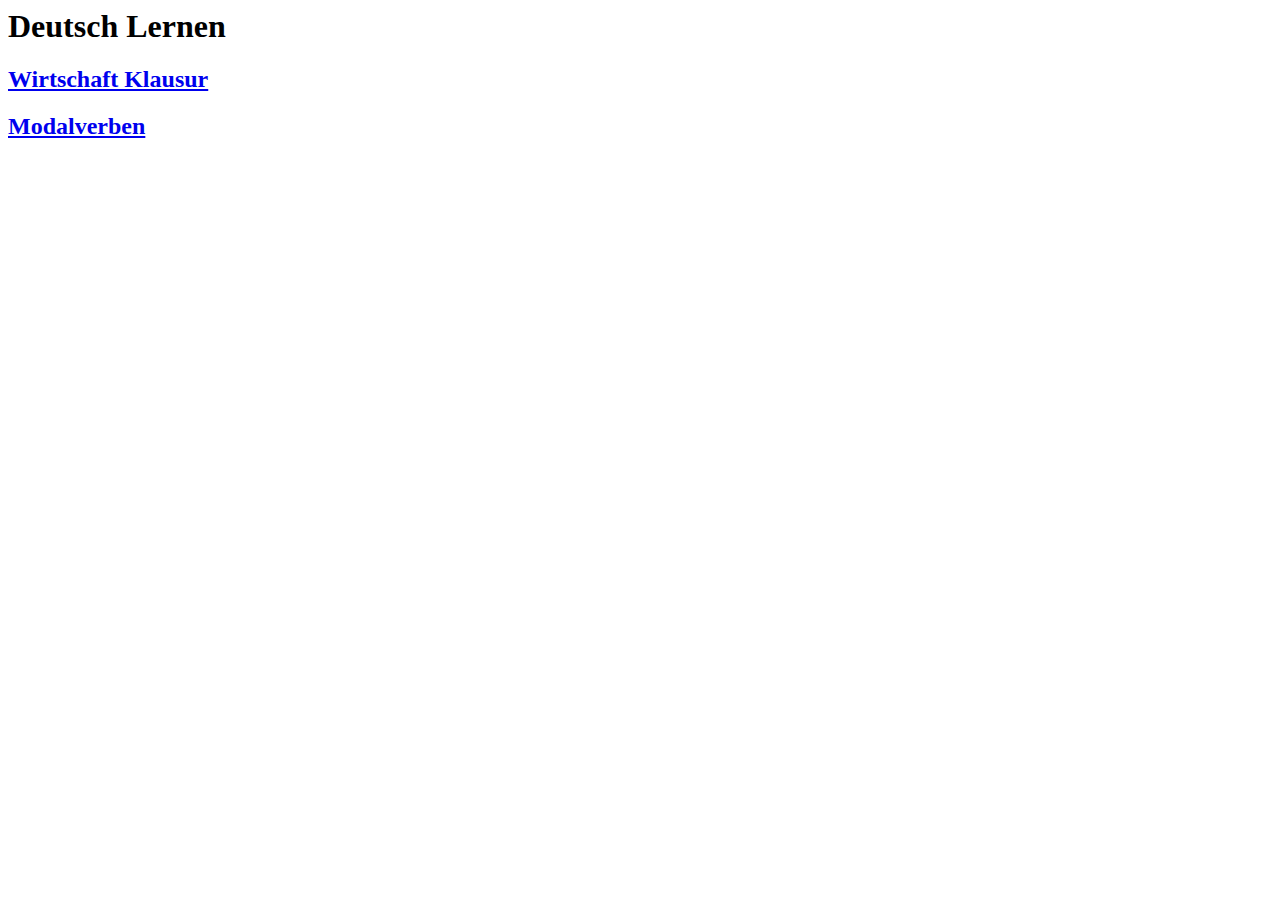
<file: index.html>
<html lang="en">
<head>
    <meta charset="UTF-8">
    <meta http-equiv="X-UA-Compatible" content="IE=edge">
    <meta name="viewport" content="width=device-width, initial-scale=1.0">
    <title>Document</title>
</head>
<body>
    <h1>Deutsch Lernen</h1>
    <h2><a href="wirtschaft.html">Wirtschaft Klausur</a></h2>
    <h2><a href="modal.html">Modalverben</a></h2>
</body>
</html>
</file>
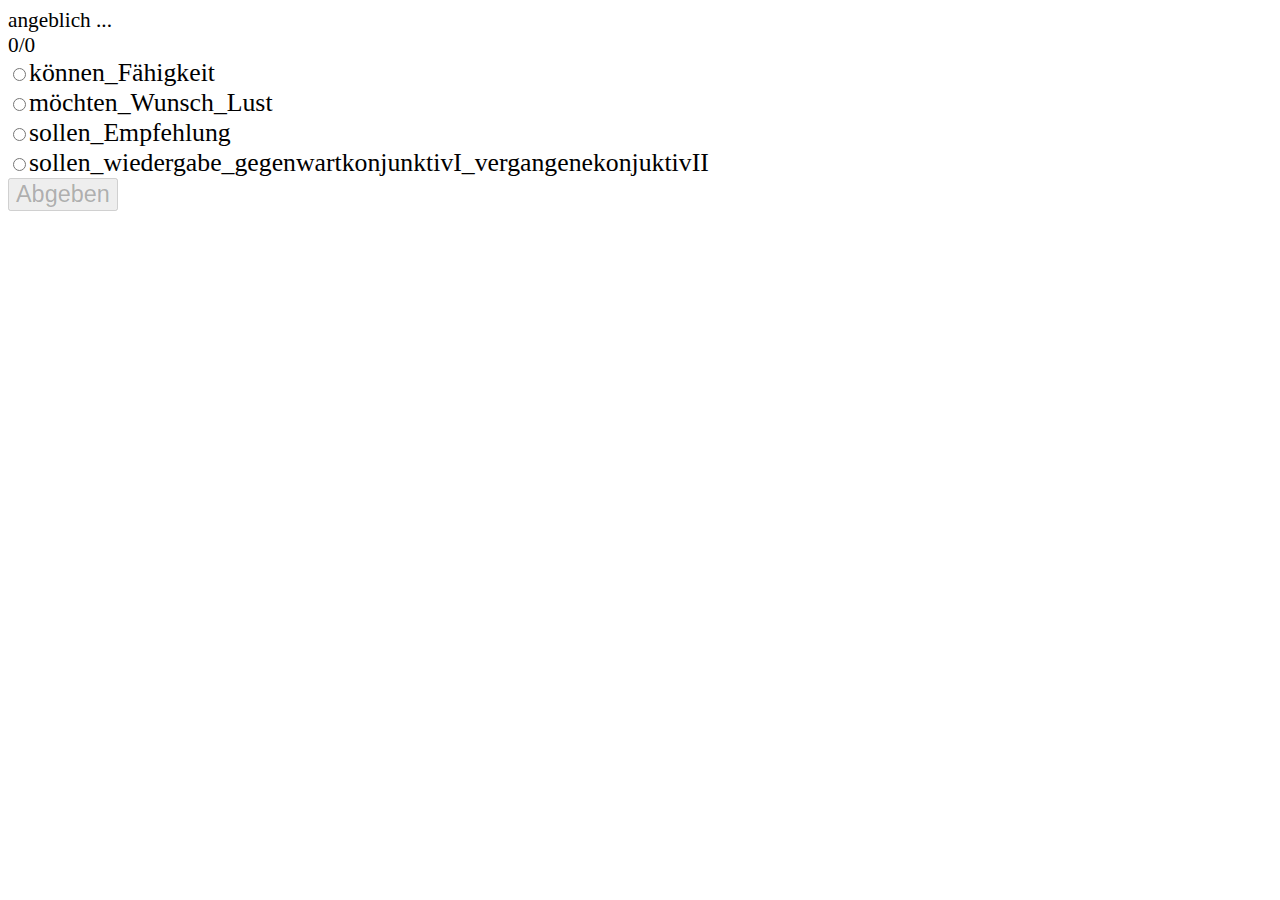
<file: modal.html>
<html lang="en">
<head>
    <meta charset="UTF-8">
    <meta http-equiv="X-UA-Compatible" content="IE=edge">
    <meta name="viewport" content="width=device-width, initial-scale=1.0">
    <link rel="stylesheet" href="style.css">
    <title>Wirtschaft</title>
</head>
<body>
    <div id="question"></div>
    <div id="score"></div>
    <div id="choices"></div>
    <div id="comment"></div>
    <script src="modal.js"></script>
</body>
</html>
</file>
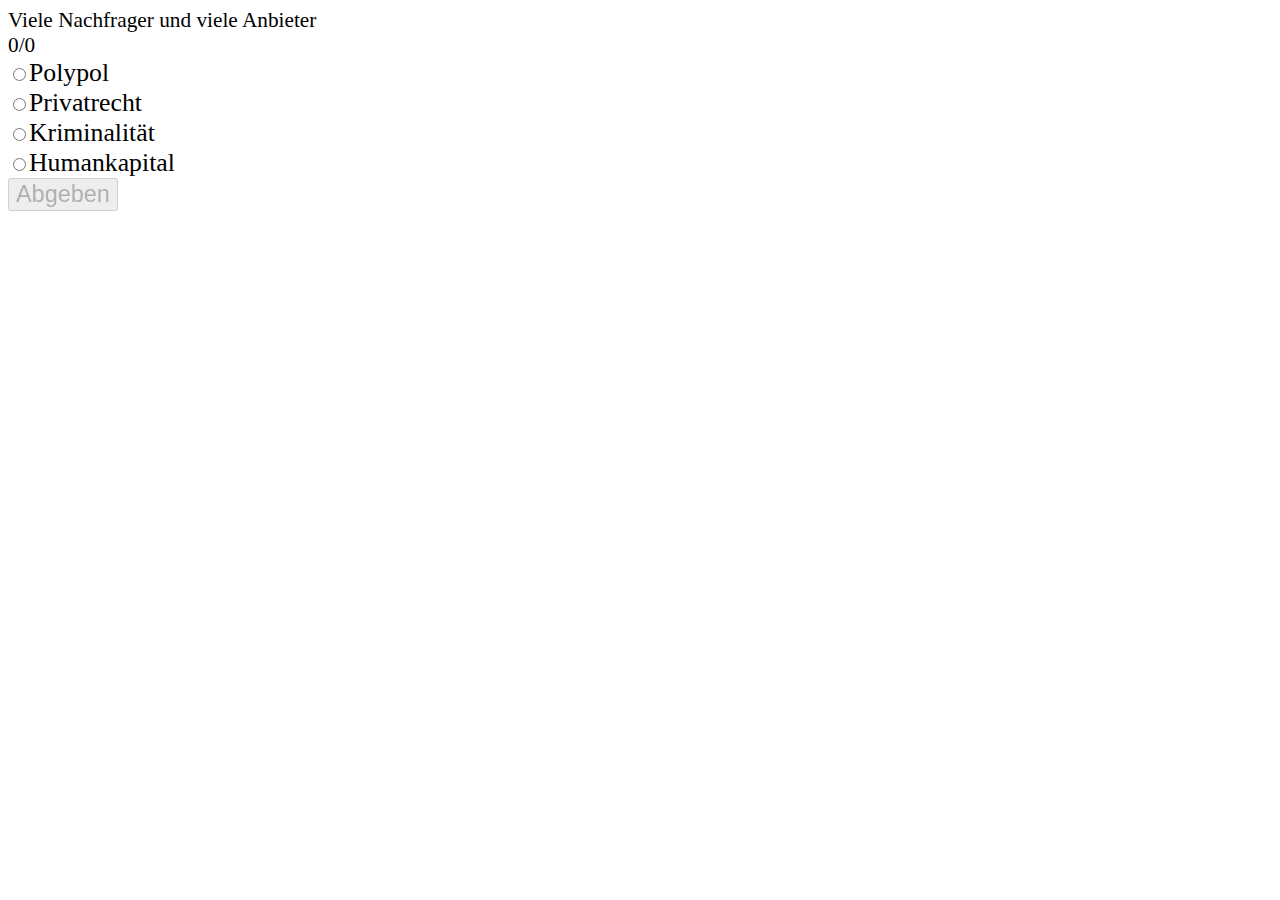
<file: wirtschaft.html>
<html lang="en">
<head>
    <meta charset="UTF-8">
    <meta http-equiv="X-UA-Compatible" content="IE=edge">
    <meta name="viewport" content="width=device-width, initial-scale=1.0">
    <link rel="stylesheet" href="style.css">
    <title>Wirtschaft</title>
</head>
<body>
    <div id="question"></div>
    <div id="score"></div>
    <div id="choices"></div>
    <div id="comment"></div>
    <script src="wirtschaft.js"></script>
</body>
</html>
</file>
<file: style.css>
input{
    text-align:left;
}

*{
    font-size: 1.1em;
}
</file>
